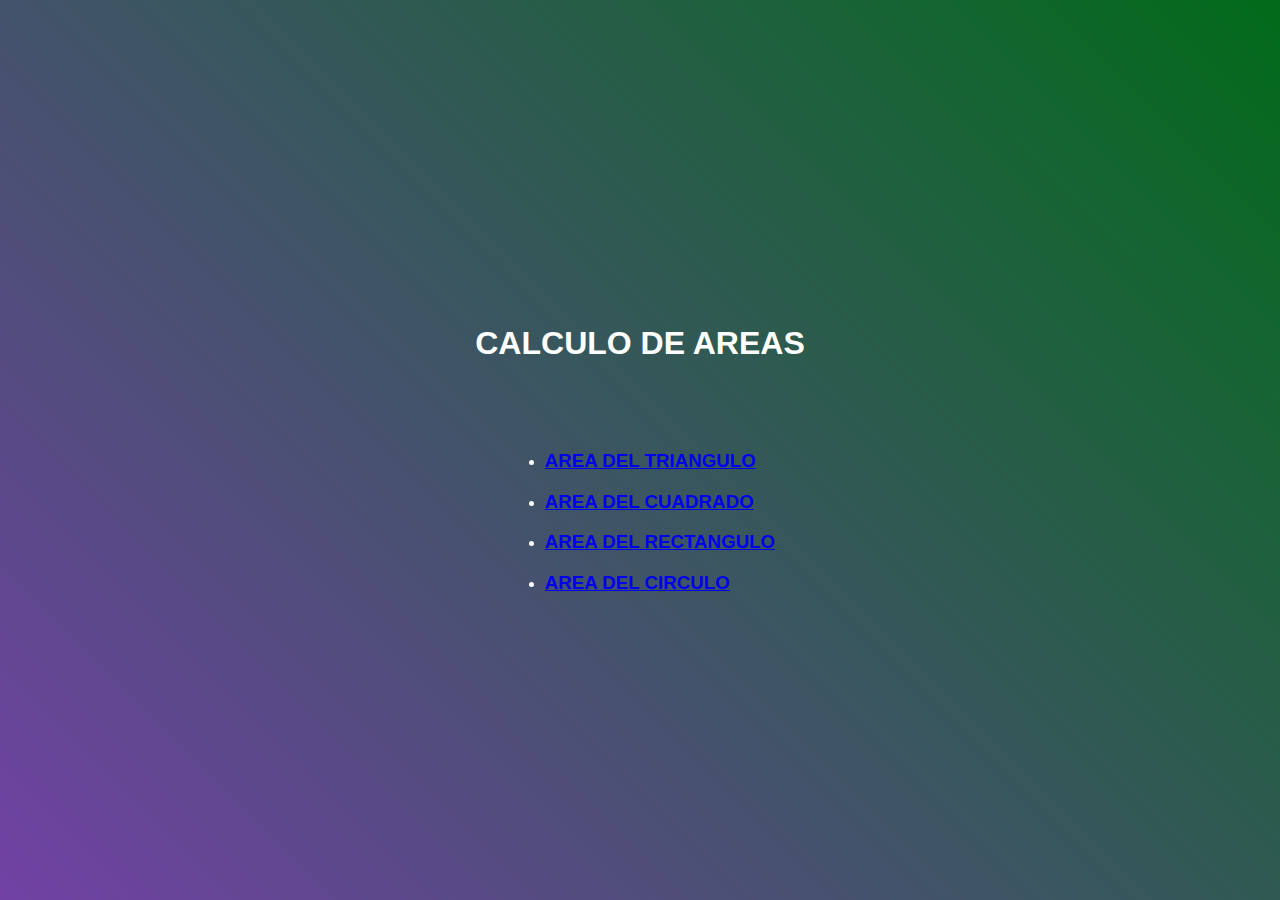
<file: index.html>
<!DOCTYPE html>
<html lang="en"> 
<head> 
    <meta charset="UTF-8">
    <meta name="viewport" content="width=device-width, initial-scale=1.0">
    <title>Document</title>
    <link href="style.css" rel="stylesheet" type="text/css" />
</head>
<body> 
    <h1><p id="titulo"> CALCULO DE AREAS</p></h1>
    <ul> 
        <li>
            <h3><a href="triangulo.html">AREA DEL TRIANGULO</a></h3>
        </li>
        <li>
            <h3><a href="cuadrado.html">AREA DEL CUADRADO</a></h3>
        </li>
        <li>
            <h3><a href="rectangulo.html">AREA DEL RECTANGULO</a></h3>
        </li>
        <li>
            <h3><a href="circulo.html">AREA DEL CIRCULO</a></h3>
        </li>
    </ul>
</body>
</html>
</file>
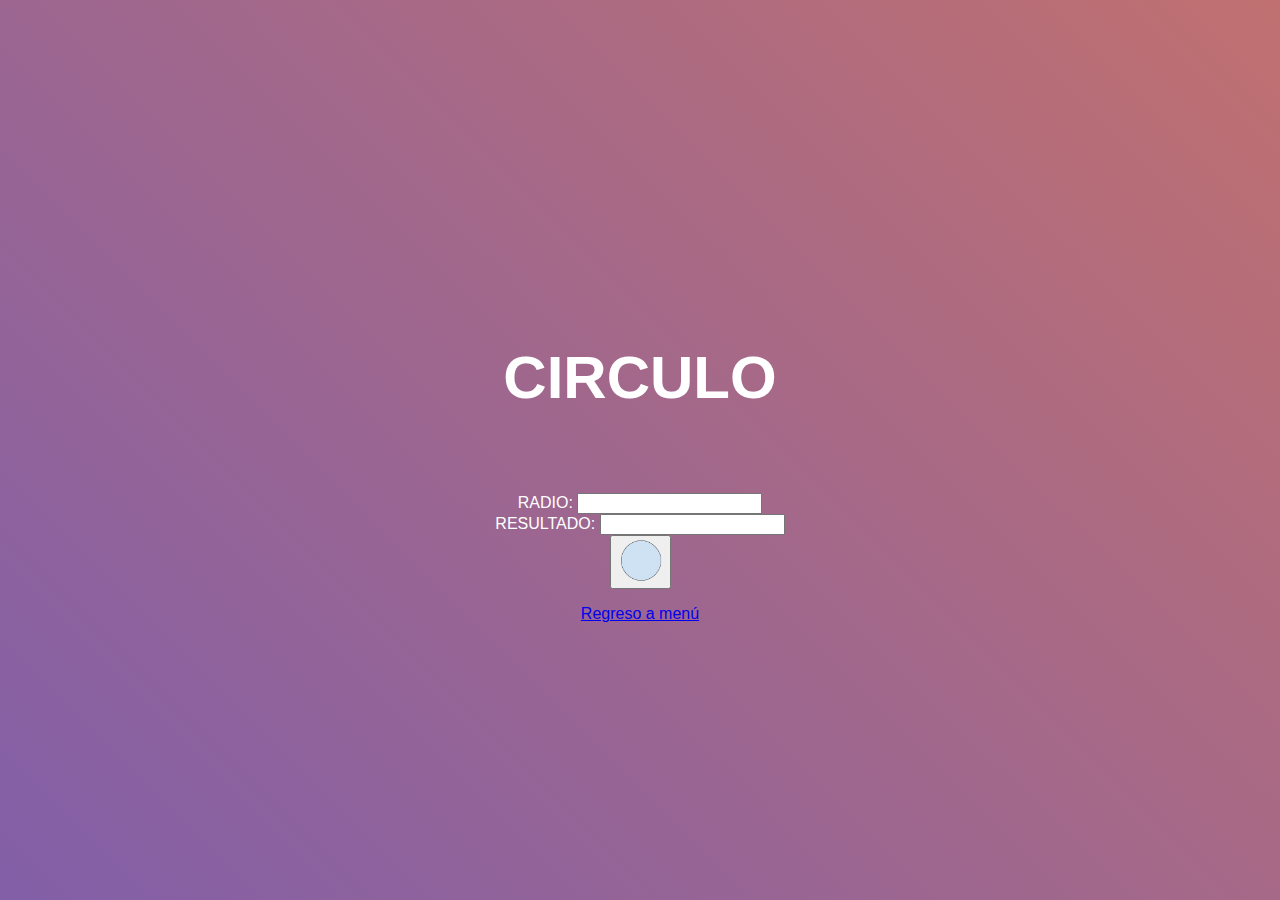
<file: circulo.html>
<!DOCTYPE html>
<html lang="en"> 
<head>  
    <meta charset="UTF-8">
    <meta name="viewport" content="width=device-width, initial-scale=1.0">
    <title>Document</title>
    <link href="circulo.css" rel="stylesheet" type="text/css" />
</head>
<body> 
    <h1><p id="titulo4"> CIRCULO</p></h1>
        <div class="input-container">
            <div class="input.group">
                <label for="n6">RADIO:</label>
                <input type="text" id="n6"> 
            </div>
            <div class="input.group">
                <label for="res">RESULTADO:</label>
                <input type="text" id="res3"> 
            </div>
        </div>
        <div class="butto-container">
            <button class="botones" onclick="circulo()">
                <img src="circulo.png" width="45" height="45" alt="circulo">
            </button>
            
        </div>
        <div>
            <p> <a href="index.html"> Regreso a menú</a></p>
        </div>
        <script src="operaciones.js"></script>
</body>
</html>
</file>
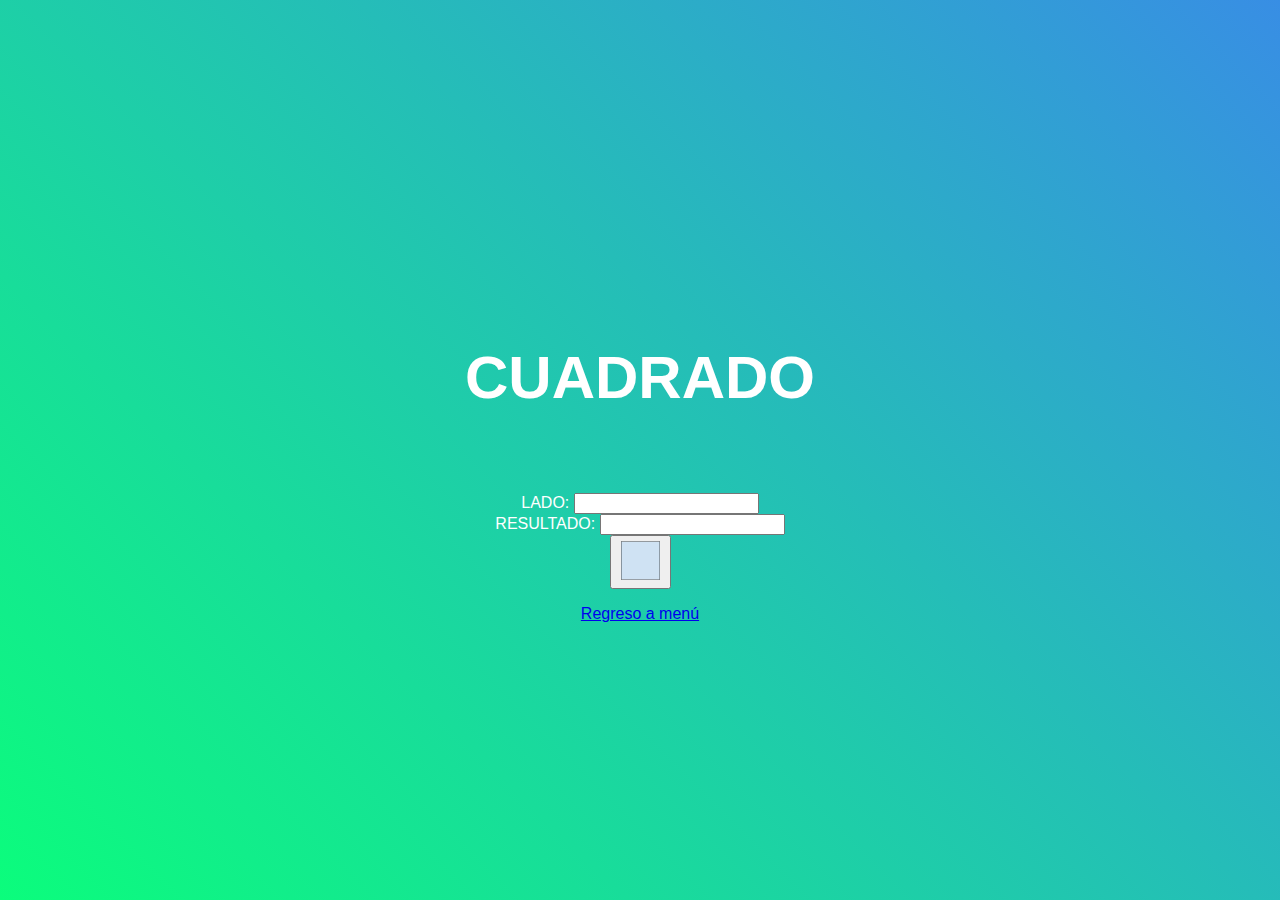
<file: cuadrado.html>
<!DOCTYPE html>
<html lang="en"> 
<head>  
    <meta charset="UTF-8">
    <meta name="viewport" content="width=device-width, initial-scale=1.0">
    <title>Document</title>
    <link href="cuadrado.css" rel="stylesheet" type="text/css" />
</head>
<body>
    <h1><p id="titulo2"> CUADRADO</p></h1>
        <div class="input-container">
            <div class="input.group"> 
                <label for="n3">LADO:</label>
                <input type="text" id="n3"> 
            </div>
            <div class="input.group">
                <label for="res1">RESULTADO:</label>
                <input type="text" id="res1"> 
            </div>
        </div>
        <div class="butto-container">
            <button class="botones" onclick="cuadrado()">
                <img src="cuadrado.png" width="45" height="45" alt="cuadrado">
            </button>
            
        </div>
        <div>
            <p> <a href="index.html"> Regreso a menú</a></p>
        </div>
        <script src="operaciones.js"></script>
</body>
</html>
</file>
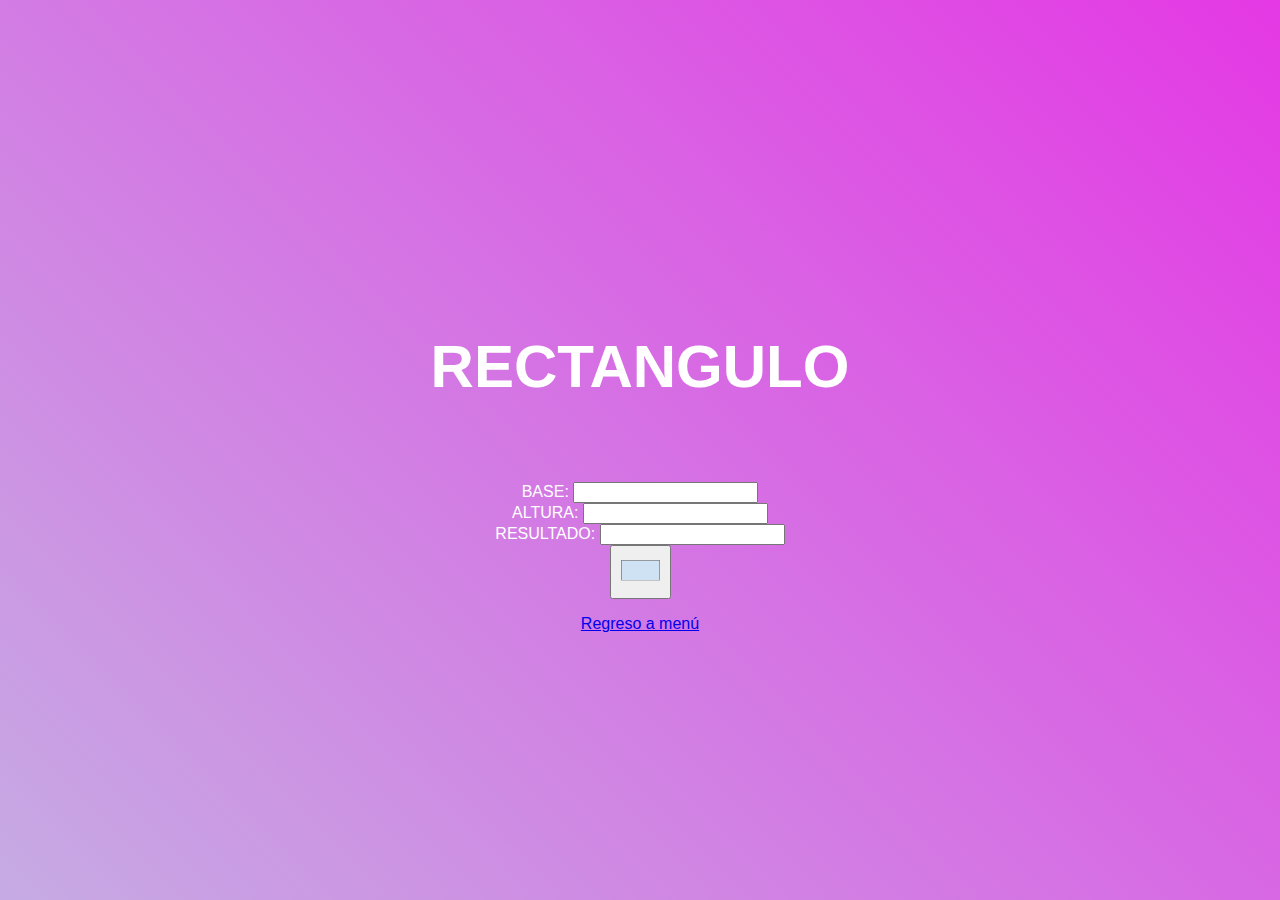
<file: rectangulo.html>
<!DOCTYPE html>
<html lang="en">
<head>  
    <meta charset="UTF-8">
    <meta name="viewport" content="width=device-width, initial-scale=1.0">
    <title>Document</title>
    <link href="rectangulo.css" rel="stylesheet" type="text/css" />
</head> 
<body>
    <h1><p id="titulo3"> RECTANGULO</p></h1>
    <div class="input-container">
        <div class="input.group"> 
            <label for="n4">BASE:</label>
            <input type="text" id="n4"> 
        </div>
        <div class="input.group">
            <label for="n2">ALTURA:</label>
            <input type="text" id="n5"> 
        </div>
        <div class="input.group">
            <label for="res">RESULTADO:</label>
            <input type="text" id="res2"> 
        </div>
    </div>
    <div class="butto-container">
        <button class="botones" onclick="rectangulo()">
            <img src="rectangulo.png" width="45" height="45" alt="rectangulo">
        </button>
        
    </div>
    <div>
        <p> <a href="index.html"> Regreso a menú</a></p>
    </div>
    <script src="operaciones.js"></script>
</body>
</html>
</file>
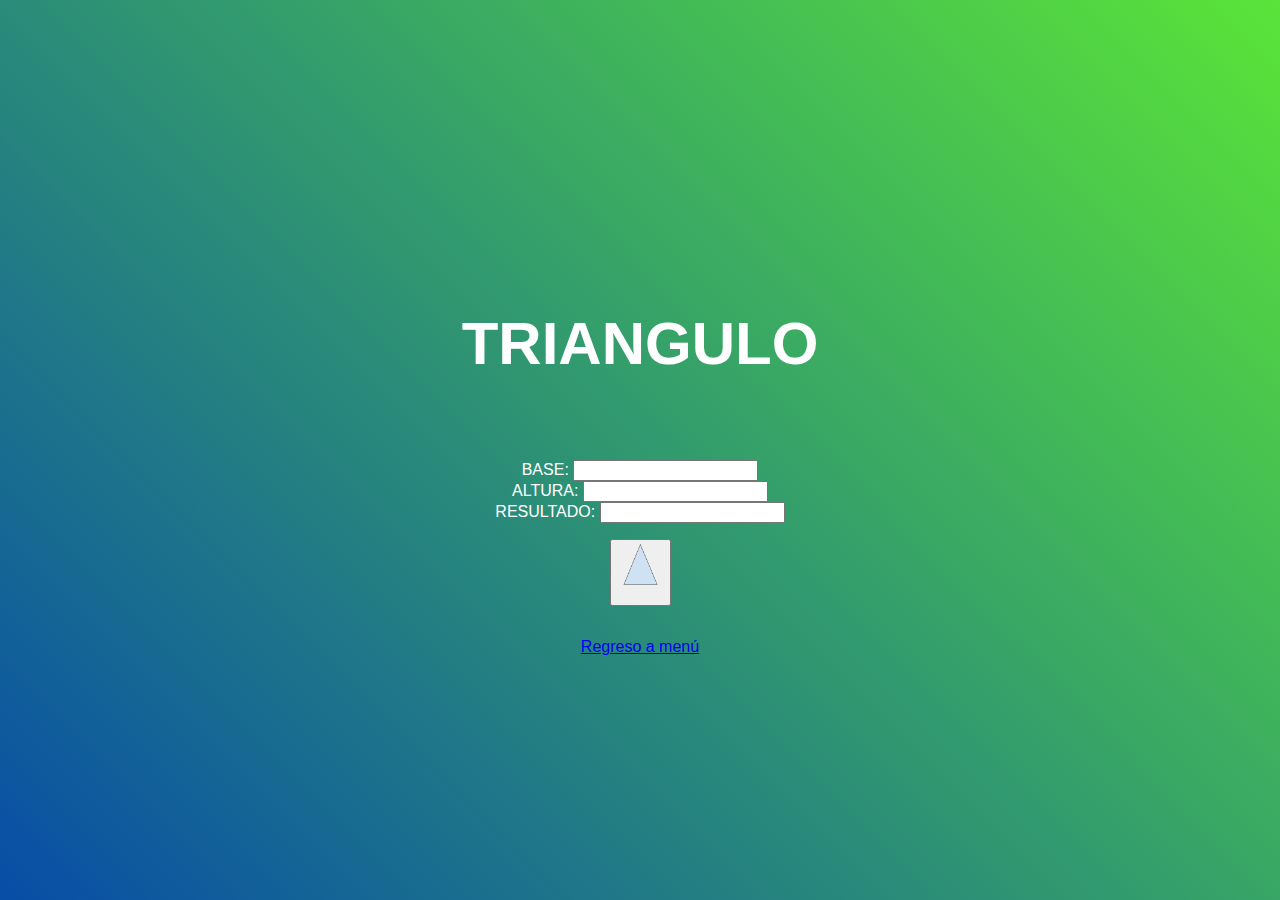
<file: triangulo.html>
<!DOCTYPE html>
<html lang="en">
<head>  
    <meta charset="UTF-8">
    <meta name="viewport" content="width=device-width, initial-scale=1.0">
    <title>Document</title>
    <link href="triangulo.css" rel="stylesheet" type="text/css" />
</head>
<body>
    <h1><p id="titulo1"> TRIANGULO</p></h1>
        <div class="input-container">
            <div class="input.group">
                <label for="n1">BASE:</label>
                <input type="text" id="n1"> 
            </div>
            <div class="input.group">
                <label for="n2">ALTURA:</label> 
                <input type="text" id="n2"> 
            </div> 
            <div class="input.group">
                <label for="res">RESULTADO:</label>
                <input type="text" id="res"> 
            </div>
        </div>
        <div class="butto-container">
           <p id="boton"> <button class="botones" onclick="triangulo()">
            <img src="triangulo.png" width="45" height="45" alt="triangulo"></p>
            
        </div>
        <div>
            <p> <a href="index.html"> Regreso a menú</a></p>
        </div>
        <script src="operaciones.js"></script>
</body>
</html>
</file>
<file: style.css>
html, body {
    height: 100%;
    width: 100%;
    margin: 0;
}  
body {
    background: linear-gradient(45deg, #7141a4, #026b1a);
    font-family: Arial, Helvetica, sans-serif;
    color: white;
    display: flex;
    flex-direction: column;
    align-items: center; 
    justify-content: center; 
}
.input-container{ 
    display: flex;
    flex-direction: column;
    align-items: center;
}
.input-group{ 
    margin-bottom: 10px;
}
.button-container {
    display: flex;
    margin-top: 20px;
    justify-content: center;
}
.botones {
    margin: 0 5px;
}
.botones:hover{
background-color: rgb(5, 206, 112);
transform: scale(1.1);
box-shadow: 0 0 10px rgba(0, 0, 0, 0.5);
}
</file>
<file: circulo.css>
html, body {
    height: 100%;
    width: 100%;
    margin: 0;
}   
body {
    background: linear-gradient(45deg, #825fa8, #c07070);
    font-family: Arial, Helvetica, sans-serif;
    color: white;
    display: flex;
    flex-direction: column; 
    align-items: center;
    justify-content: center;  
}
.input-container{
    display: flex;
    flex-direction: column;
    align-items: center;
}
.input-group{ 
    margin-bottom: 10px;
}
.button-container {
    display: flex;
    margin-top: 20px;
    justify-content: center;
}
.botones {
    margin: 0 5px;
}
.botones:hover{
background-color: rgb(5, 26, 133);
transform: scale(1.1);
box-shadow: 0 0 10px rgba(0, 0, 0, 0.5);
}
#titulo4{
    text-align: center;
font-weight: bold;
font-size: 60px;
}
</file>
<file: cuadrado.css>
html, body {
        height: 100%;
        width: 100%;
        margin: 0;
    }    
    body {
        background: linear-gradient(45deg, #0bfd7c, #388ee4);
        font-family: Arial, Helvetica, sans-serif;
        color: white;
        display: flex;
        flex-direction: column;
        align-items: center;
        justify-content: center; 
    }
    .input-container{
        display: flex;
        flex-direction: column;
        align-items: center;
    }
    .input-group{ 
        margin-bottom: 10px;
    }
    .button-container {
        display: flex;
        margin-top: 20px;
        justify-content: center;
    }
    .botones {
        margin: 0 5px;
    }
    .botones:hover{
    background-color: rgb(5, 26, 133);
    transform: scale(1.1);
    box-shadow: 0 0 10px rgba(0, 0, 0, 0.5);
    }
    #titulo2{
        text-align: center;
    font-weight: bold;
    font-size: 60px;
    }
</file>
<file: rectangulo.css>
html, body {
    height: 100%;
    width: 100%;
    margin: 0;
} 
body { 
    background: linear-gradient(45deg, #c6abe3, #e438e4);
    font-family: Arial, Helvetica, sans-serif; 
    color: white;
    display: flex;
    flex-direction: column;
    align-items: center;
    justify-content: center;  
}
.input-container{
    display: flex;
    flex-direction: column;
    align-items: center;
}
.input-group{ 
    margin-bottom: 10px;
}
.button-container {
    display: flex;
    margin-top: 20px;
    justify-content: center;
}
.botones {
    margin: 0 5px;
}
.botones:hover{
background-color: rgb(0, 0, 0);
transform: scale(1.1);
box-shadow: 0 0 10px rgba(0, 0, 0, 0.5);
}
#titulo3{
    text-align: center;
font-weight: bold;
font-size: 60px;
}
</file>
<file: triangulo.css>
html, body {
        height: 100%;
        width: 100%;
        margin: 0;
    }  
    body {
        background: linear-gradient(45deg, #084da7, #5ae438);
        font-family: Arial, Helvetica, sans-serif;
        color: white;
        display: flex;
        flex-direction: column;
        align-items: center; 
        justify-content: center; 
    }
    .input-container{ 
        display: flex;
        flex-direction: column;
        align-items: center;
    }
    .input-group{ 
        margin-bottom: 10px;
    }
    .button-container {
        display: flex;
        margin-top: 20px;
        justify-content: center;
    }
    .botones {
        margin: 0 5px;
    }
    .botones:hover{
    background-color: rgb(133, 5, 5);
    transform: scale(1.1);
    box-shadow: 0 0 10px rgba(0, 0, 0, 0.5);
    }
    #titulo1{
        text-align: center;
    font-weight: bold;
    font-size: 60px;
    }
</file>
